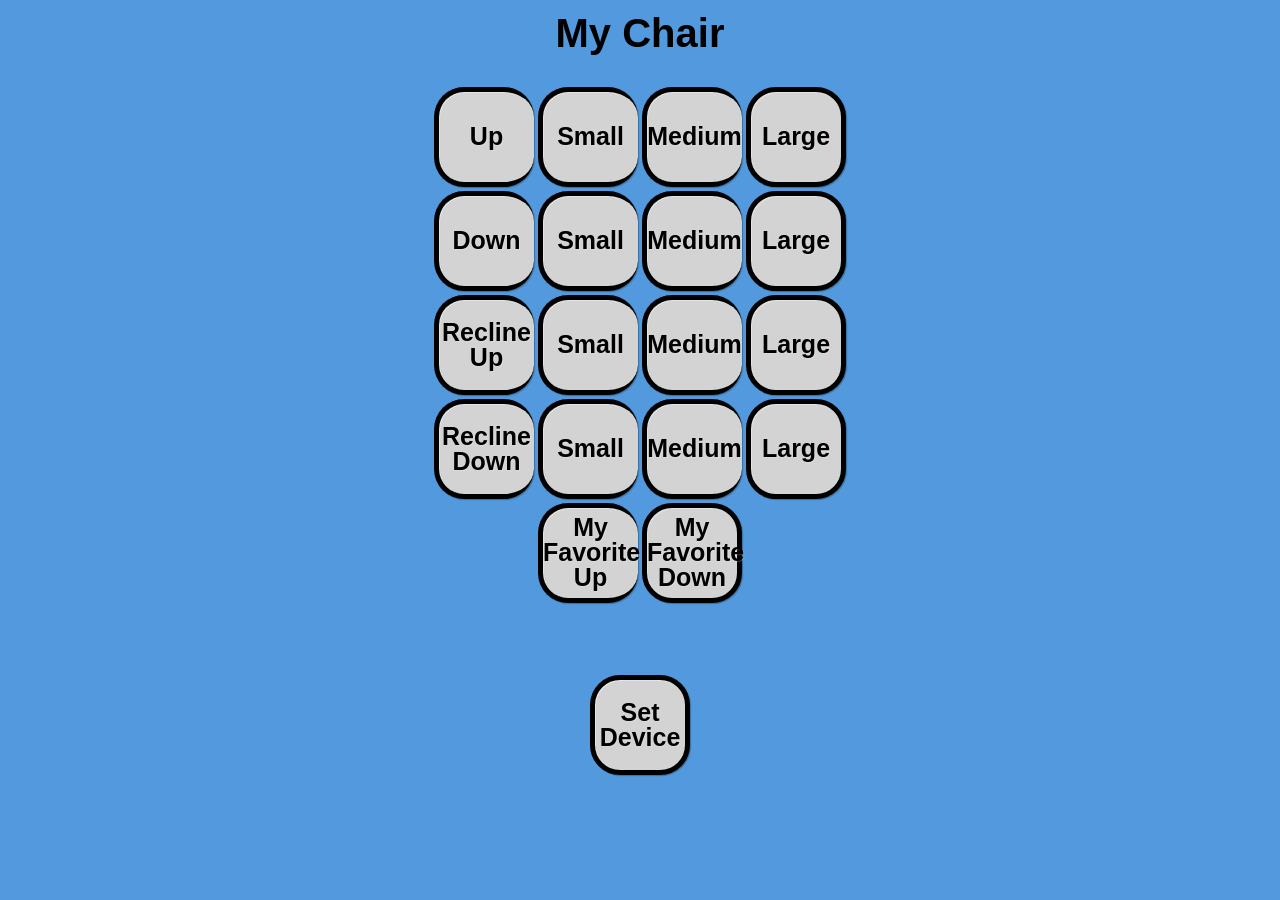
<file: index.html>
<html>
  <head>
    <meta http-equiv="Content-Type" content="text/html"; charset="UTF-8">
    <meta name="mobile-web-app-capable" content="yes">
    <meta name="viewport" content = "height = device-height, width = device-width, user scalable = no" />
    <title>My Chair</title>
    <link rel="stylesheet" type= "text/css" href="Chair.css">
  </head>		
  <body>
    <h1>My Chair</h1> 
      <div class="center">
        <div class="btn-group">
          <button form="up" name="Up" type="submit">Up</button>
          <button form="up_small" name="Up_small" type="submit">Small</button>
          <button form="up_medium" name="Up_medium" type="submit">Medium</button>
          <button form="up_large" name="Up_large" type="submit">Large</button>
        </div>
      </div>
      <div class="center">
        <div class="btn-group">
          <button form="down" name="Down" type="submit">Down</button>
          <button form="down_small" name="Down_small" type="submit">Small</button>
          <button form="down_medium" name="Down_medium" type="submit">Medium</button>
          <button form="Down_large" name="Down_large" type="submit">Large</button>
        </div>
      </div>
      <div class="center">
        <div class="btn-group">
          <button form="recline_up" name="Recline_Up" type="submit">Recline Up</button>
          <button form="recline_up_small" name="Recline_Up_small" type="submit">Small</button>
          <button form="recline_up_medium" name="Recline_Up_medium" type="submit">Medium</button>
          <button form="recline_up_large" name="Recline_Up_large" type="submit">Large</button>
        </div>
      </div>
      <div class="center">
        <div class="btn-group">
          <button form="recline_down" name="Recline_down" type="submit">Recline Down</button>
          <button form="recline_down_small" name="Recline_Down_small" type="submit">Small</button>
          <button form="recline_down_medium" name="Recline_Down_medium" type="submit">Medium</button>
          <button form="recline_down_large" name="Recline_Down_large" type="submit">Large</button>
        </div>
      </div>
	  <div class="center">
        <div class="btn-group">
          <button form="my_favorite_up" name="my_favorite_up" type="submit">My Favorite Up</button>
          <button form="my_favorite_down" name="my_favorite_down" type="submit">My Favorite Down</button>
        </div>
      </div>
      <br>
      <br> 
    <form id="up" action="http://chair.local/button/up/press" method="post" target="hidden-form">
      <iframe style="display:none" name="hidden-form"></iframe>
    </form>
    <form id="up_small" action="http://192.168.0.200:80/button/up_small/press" method="post" target="hidden-form">
      <iframe style="display:none" name="hidden-form"></iframe>
    </form>
    <form id="up_medium" action="http://chair.local/button/up_medium/press" method="post" target="hidden-form">
      <iframe style="display:none" name="hidden-form"></iframe>
    </form>
    <form id="up_large" action="http://chair.local/button/up_large/press" method="post" target="hidden-form">
      <iframe style="display:none" name="hidden-form"></iframe>
    </form>
    <form id="down" action="http://chair.local/button/down/press" method="post" target="hidden-form">
      <iframe style="display:none" name="hidden-form"></iframe>
    </form>
    <form id="down_small" action="http://chair.local/button/down_small/press" method="post" target="hidden-form">
      <iframe style="display:none" name="hidden-form"></iframe>
    </form>
    <form id="down_medium" action="http://chair.local/button/down_medium/press" method="post" target="hidden-form">
      <iframe style="display:none" name="hidden-form"></iframe>
    </form>
    <form id="down_large" action="http://chair.local/button/down_large/press" method="post" target="hidden-form">
      <iframe style="display:none" name="hidden-form"></iframe>
    </form>
    <form id="recline_up" action="http://chair.local/button/recline_up/press" method="post" target="hidden-form">
      <iframe style="display:none" name="hidden-form"></iframe>
    </form>
    <form id="recline_up_small" action="http://chair.local/button/recline_up_small/press" method="post" target="hidden-form">
      <iframe style="display:none" name="hidden-form"></iframe>
    </form>
    <form id="recline_up_medium" action="http://chair.local/button/recline_up_medium/press" method="post" target="hidden-form">
      <iframe style="display:none" name="hidden-form"></iframe>
    </form>
    <form id="recline_up_large" action="http://chair.local/button/recline_up_large/press" method="post" target="hidden-form">
      <iframe style="display:none" name="hidden-form"></iframe>
    </form>
    <form id="recline_down" action="http://chair.local/button/recline_down/press" method="post" target="hidden-form">
      <iframe style="display:none" name="hidden-form"></iframe>
    </form>
    <form id="recline_down_small" action="http://chair.local/button/recline_down_small/press" method="post" target="hidden-form">
      <iframe style="display:none" name="hidden-form"></iframe>
    </form>
    <form id="recline_down_medium" action="http://chair.local/button/recline_down_medium/press" method="post" target="hidden-form">
      <iframe style="display:none" name="hidden-form"></iframe>
    </form>
    <form id="recline_down_large" action="http://chair.local/button/recline_down_large/press" method="post" target="hidden-form">
      <iframe style="display:none" name="hidden-form"></iframe>
    </form>
	<form id="my_favorite_up" action="http://chair.local/button/button_up_favorite/press" method="post" target="hidden-form">
      <iframe style="display:none" name="hidden-form"></iframe>
    </form>
    <form id="my_favorite_down" action="http://chair.local/button/button_down_favorite/press" method="post" target="hidden-form">
      <iframe style="display:none" name="hidden-form"></iframe>
    </form>
    <div class="center">
      <form id= "device" action="http:\\chair.local"/>
        <button type="submit">Set Device</button>
      </form>
    </div>
  </body>
</html>
</file>
<file: Chair.css>
body {
	background-color:#529add;
	background-repeat:no-repeat;
	background-position:center;
	background-size:cover;
	font: bold 18px/25px Arial, sans-serif;
}

h1 {
	font: bold 40px/50px Arial, sans-serif;
	text-align: center;
	color:black;
}

button {
	border: 5px, solid black;
	margin: 2px;
	padding: 0px;
	text-align: center;
	text-decoration: none;
	width: 100px;
	height: 100px;
	font: bold 25px/25px Arial, sans-serif;
    background-color: #D3D3D3;	
	color: black; 
	
	text-shadow: 1px 1px 1px rgba(255,255,255, .22);
	-webkit-border-radius: 30px;
	-moz-border-radius: 30px;
	border-radius: 30px;
 
	-webkit-box-shadow: 0px 0px 0px rgba(0,0,0, .29), inset 1px 1px 1px rgba(255,255,255, .44);
	-moz-box-shadow: 1px 1px 1px rgba(0,0,0, .29), inset 1px 1px 1px rgba(255,255,255, .44);
	box-shadow: 1px 1px 1px rgba(0,0,0, .29), inset 1px 1px 1px rgba(255,255,255, .44);
 
	-webkit-transition: all 0.15s ease;
	-moz-transition: all 0.15s ease;
	transition: all 0.15s ease;					
}

.center {
  display: flex;
  justify-content: center;
  
}

/* Float the buttons side by side */
.btn-group button {
  float: left; 
}

/* Prevent double borders */
.btn-group button:not(:last-child) {
  border-right: none; 
}

/* Clear floats (clearfix hack) */
.btn-group:after {
  content: "";
  clear: both;
  display: table;
}
</file>
